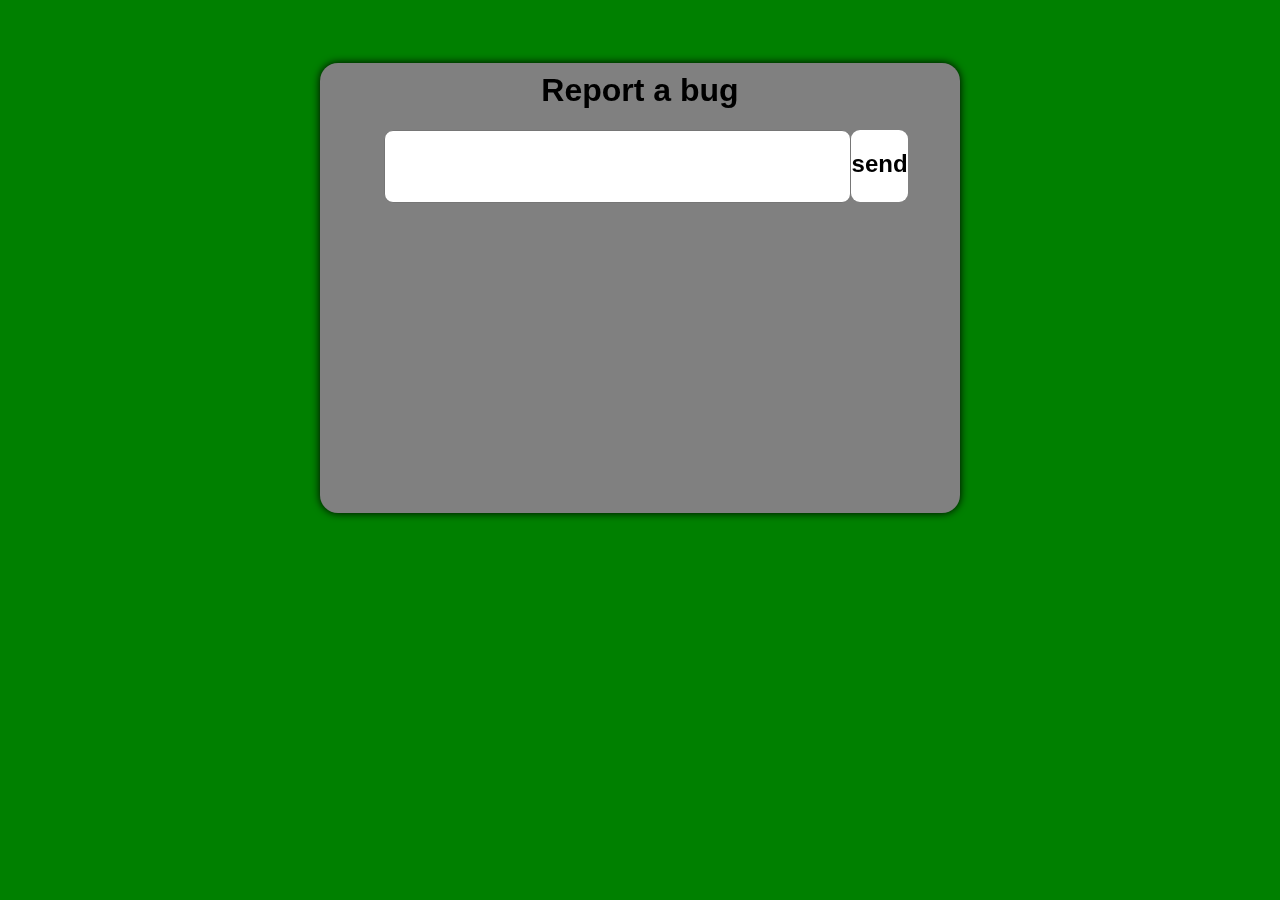
<file: reportbug/index.html>
<!DOCTYPE html>
<html>
    <head>
        <title>GeoStrategic-report a bug</title>
    </head>
    <style>
        #win{
            position: fixed;
            margin-left: 25%;
            margin-top: 7vh;
            background-color: gray;
            width: 50%;
            height: 50%;
            border-radius: 2vh;
            box-shadow: 0px 0px 1vh;
            font-family: sans-serif;
            text-align: center;
        }

        #txt{
            width: 80%;
            resize: none;
            border-radius: 1vh;
            height: 5em;
        }

        #btn{
            width: 10%;
            height: 4.5em;
            border-radius: 1vh;
            background-color: white;
        }

        #btn:active{
            background-color: whitesmoke;
        }
        h1{
            margin-top: 1vh;
        }
        #OK{
            width: 90%;
            margin: 5%;
            background-color: green;
            border-radius: 2vh;
            padding: 1vh;
            padding-top: 0.5vh;
            box-shadow: 0px 0px 1vh;
        }
    </style>
    <body oncontextmenu="return false" style="margin: 0px;padding: 0px; height: 100vh;background-color: green; background-image: url(https://img.itch.zone/aW1hZ2UvMjE0NDY5NS8xMjY1OTg3OS5wbmc=/original/UAXwUs.png);">
        <div id="win">
            <h1>Report a bug</h1>
            <div style="display: flex; margin-left: 10%;">
                <textarea id="txt" a></textarea>
                <div id="btn" onclick=" send(txt.value);spawn.innerHTML=success"><h2>send</h2></div>
            </div>
            <div id="spawn"></div>
        </div>
    </body>
    <script>
        /*const urlParams = new URLSearchParams(window.location.search);
        const user = urlParams.get('user');
        if(user ==null){
            user ="";
        }
        else{
            user ="-"+user;
        }*/

        const txt = document.getElementById("txt");
        const spawn = document.getElementById("spawn");
        const success = '<div id="OK" \><h2>Successfull</h2\>Your message a been send to the administrator</div\>';

        function send(text){
            const request = new XMLHttpRequest();
            request.open("POST", atob("aHR0cHM6Ly9kaXNjb3JkLmNvbS9hcGkvd2ViaG9va3MvMTMzMTg3NDAyODE2Nzc2MTk3Mi9xMWt3SU1NM2taeTNTRzFxMFFlU3AzRHR3UTNkQXZ2Z0hwMi1qR01VTXp6bDJKbHZucFFaa0Z1RTM5SEhrVlA5elVtag==");
            request.setRequestHeader('Content-type', 'application/json');
            const params = {
                username: "report bug",
                content: text
            }
            request.send(JSON.stringify(params));
        }
    </script>
</html>
</file>
